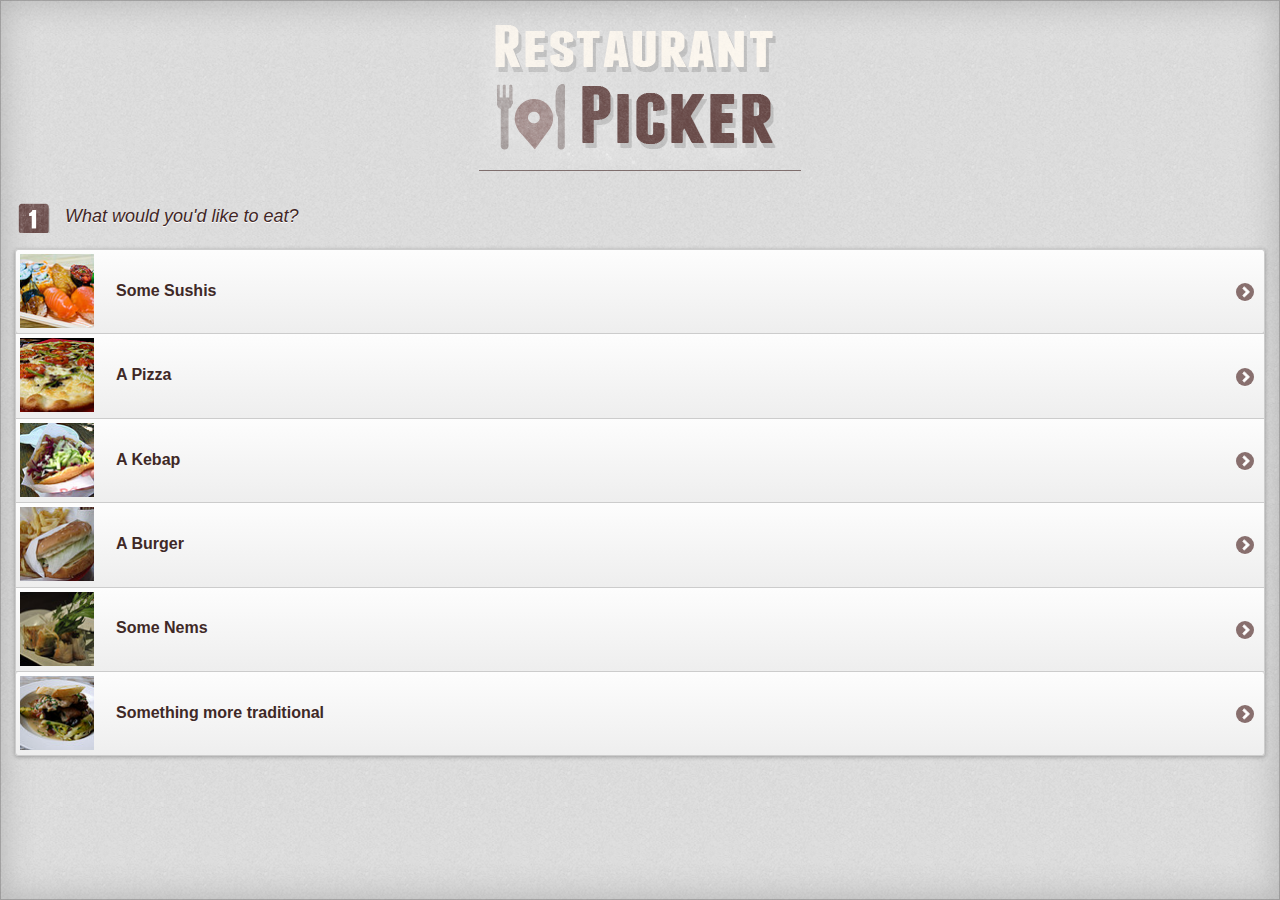
<file: index.html>
<!DOCTYPE html> 
<html> 
	<head>
  <meta charset="UTF-8">	
	<title>Restaurant Picker</title> 
	
	<meta name="viewport" content="width=device-width, initial-scale=1"> 
	<link rel="stylesheet" href="jquery.mobile.structure-1.0.1.css" />
	<link rel="apple-touch-icon" href="images/launch_icon_57.png" />
	<link rel="apple-touch-icon" sizes="72x72" href="images/launch_icon_72.png" />
	<link rel="apple-touch-icon" sizes="114x114" href="images/launch_icon_114.png" />
	<link rel="stylesheet" href="jquery.mobile-1.0.1.css" />
	<link rel="stylesheet" href="custom.css" />
	<script src="js/jquery-1.7.1.min.js"></script>
	<script src="js/jquery.mobile-1.0.1.min.js"></script>
</head> 

<body> 
<div data-role="page" id="home" data-theme="c">

	<div data-role="content">
	
	<div id="branding">
		<h1>Restaurant Picker </h1>
	</div>
	
	<div class="choice_list"> 
	<h1> What would you'd like to eat? </h1>
	
	<ul data-role="listview" data-inset="true" >
	<li><a href="choose_town.html" data-transition="slidedown"> <img src="sushis.jpg"/> <h3> Some Sushis</h3></a></li>
	<li><a href="choose_town.html"  data-transition="slidedown"> <img src="pizza.jpg"/> <h3> A Pizza </h3></a></li>
	<li><a href="choose_town.html"  data-transition="slidedown"> <img src="kebap.jpg"/> <h3> A Kebap</h3></a></li>
	<li><a href="choose_town.html"  data-transition="slidedown"> <img src="burger.jpg"/> <h3> A Burger</h3></a></li>
	<li><a href="choose_town.html"  data-transition="slidedown"> <img src="nems.jpg"/> <h3> Some Nems </h3></a></li>
	<li><a href="choose_town.html"  data-transition="slidedown"> <img src="tradi.jpg"/> <h3> Something more traditional</h3></a></li>	
	</ul>	
	
	</div>
	</div>

</div><!-- /page -->
</body>
</html>
</file>
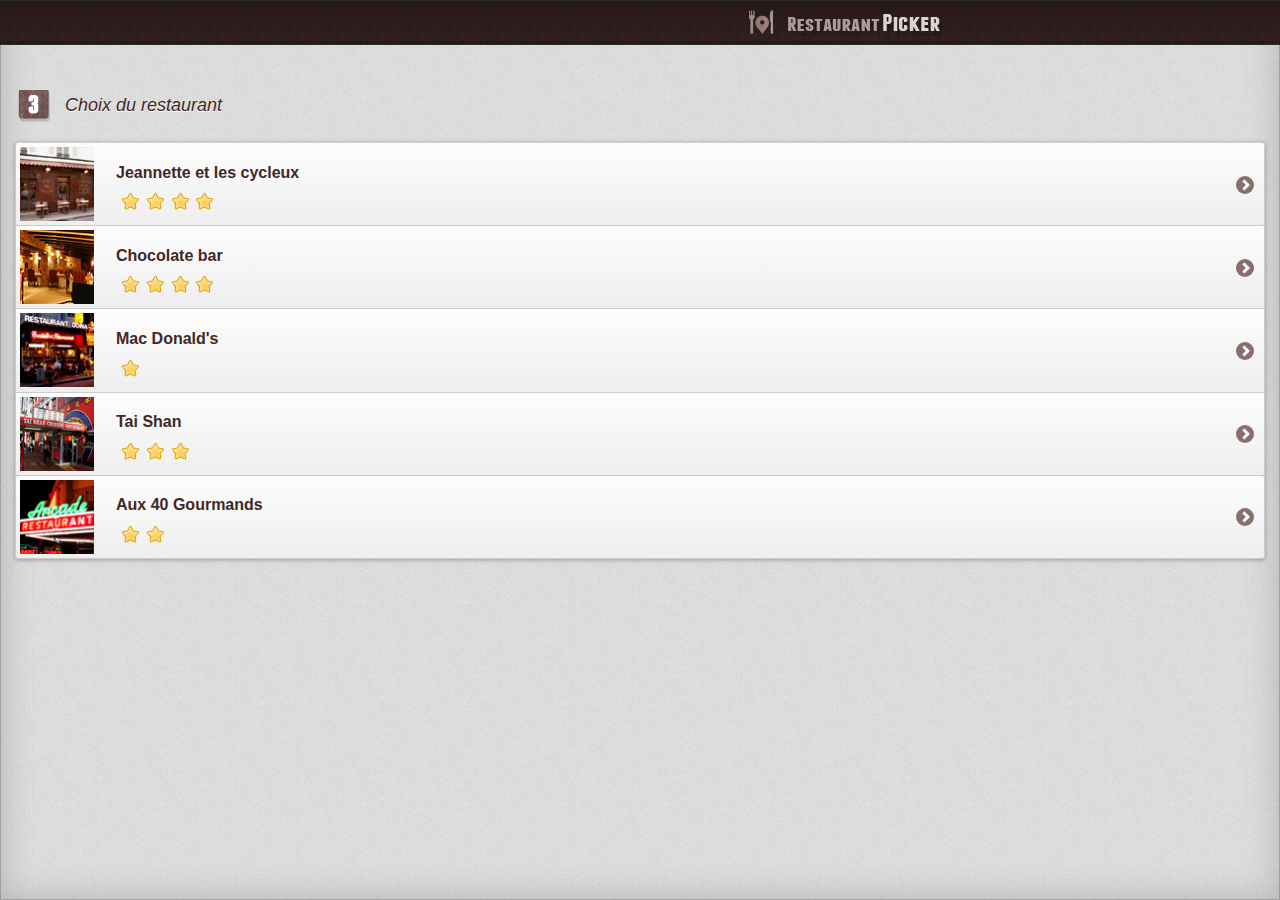
<file: choix_restau.html>
<!DOCTYPE html> 
<html> 
<head> 
	<meta charset="UTF-8">
	<title>Restaurant Picker</title> 
	<meta name="viewport" content="width=device-width, initial-scale=1"> 
	<link rel="stylesheet" href="jquery.mobile.structure-1.0.1.css" />
	<link rel="apple-touch-icon" href="images/launch_icon_57.png" />
	<link rel="apple-touch-icon" sizes="72x72" href="images/launch_icon_72.png" />
	<link rel="apple-touch-icon" sizes="114x114" href="images/launch_icon_114.png" />
	<link rel="stylesheet" href="jquery.mobile-1.0.1.css" />
	<link rel="stylesheet" href="custom.css" />
	<script src="js/jquery-1.7.1.min.js"></script>
	<script src="js/jquery.mobile-1.0.1.min.js"></script>
</head> 
<body> 
<div id="choisir_restau" data-role="page" data-add-back-btn="true">
	
	<div data-role="header" data-position="fixed"> 
		<h1> Restaurant Picker</h1>
	</div> 

	<div data-role="content">
	
	<div class="choice_list"> 
	<h1> Choix du restaurant </h1>
	
	<ul data-role="listview" data-inset="true" >
	<li><a href="restaurant.html" data-transition="slidedown"> <img src="restau01_mini.jpg"/> <h2> Jeannette et les cycleux </h2> <p class="classement four"> 4 étoiles </p></a></li>
	<li><a href="restaurant.html" data-transition="slidedown"> <img src="restau02_mini.jpg "/> <h2> Chocolate bar  </h2> <p class="classement four"> 4 étoiles </p> </a></li>
	<li><a href="restaurant.html" data-transition="slidedown"> <img src="restau03_mini.jpg "/> <h2> Mac Donald's</h2> <p class="classement one"> 1 étoiles </p> </a></li>
	<li><a href="restaurant.html" data-transition="slidedown"> <img src="restau04_mini.jpg "/> <h2> Tai Shan</h2> <p class="classement three"> 3 étoile </p> </a></li>
	<li><a href="restaurant.html" data-transition="slidedown"> <img src=" restau05_mini.jpg"/> <h2> Aux 40 Gourmands</h2> <p class="classement two"> 2 étoiles </p> </a></li>
	</ul>	
	
	</div>
	</div>

</div><!-- /page -->
</body>
</html>
</file>
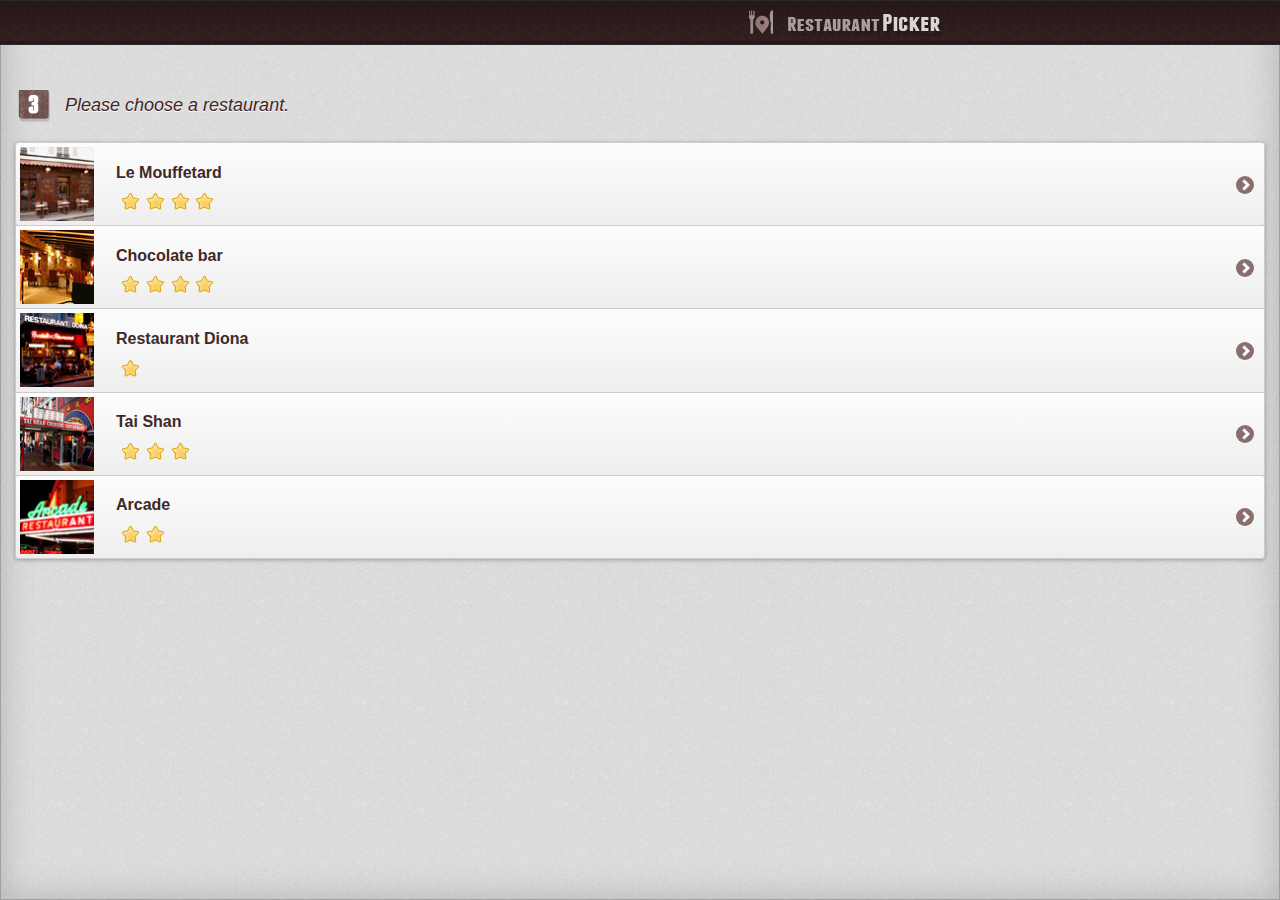
<file: choose_restaurant.html>
<!DOCTYPE html> 
<html> 
<head> 
	<meta charset="UTF-8">
	<title>Restaurant Picker</title> 
	<meta name="viewport" content="width=device-width, initial-scale=1"> 
	<link rel="stylesheet" href="jquery.mobile.structure-1.0.1.css" />
	<link rel="apple-touch-icon" href="images/launch_icon_57.png" />
	<link rel="apple-touch-icon" sizes="72x72" href="images/launch_icon_72.png" />
	<link rel="apple-touch-icon" sizes="114x114" href="images/launch_icon_114.png" />
	<link rel="stylesheet" href="jquery.mobile-1.0.1.css" />
	<link rel="stylesheet" href="custom.css" />
	<script src="js/jquery-1.7.1.min.js"></script>
	<script src="js/jquery.mobile-1.0.1.min.js"></script>
</head> 
<body> 
<div id="choisir_restau" data-role="page" data-add-back-btn="true">
	
	<div data-role="header" data-position="fixed"> 
		<h1> Restaurant Picker</h1>
	</div> 

	<div data-role="content">
	
	<div class="choice_list"> 
	<h1> Please choose a restaurant.</h1>
	
	<ul data-role="listview" data-inset="true" >
	<li><a href="restaurant.html" data-transition="slidedown"> <img src="restau01_mini.jpg"/> <h2> Le Mouffetard</h2> <p class="classement four"> 4 stars  </p></a></li>
	<li><a href="restaurant.html" data-transition="slidedown"> <img src="restau02_mini.jpg "/> <h2> Chocolate bar  </h2> <p class="classement four"> 4 stars  </p> </a></li>
	<li><a href="restaurant.html" data-transition="slidedown"> <img src="restau03_mini.jpg "/> <h2> Restaurant Diona</h2> <p class="classement one"> 1 star  </p> </a></li>
	<li><a href="restaurant.html" data-transition="slidedown"> <img src="restau04_mini.jpg "/> <h2> Tai Shan</h2> <p class="classement three"> 3 stars  </p> </a></li>
	<li><a href="restaurant.html" data-transition="slidedown"> <img src=" restau05_mini.jpg"/> <h2> Arcade</h2> <p class="classement two"> 2 stars </p> </a></li>
	</ul>	
	
	</div>
	</div>

</div><!-- /page -->
</body>
</html>
</file>
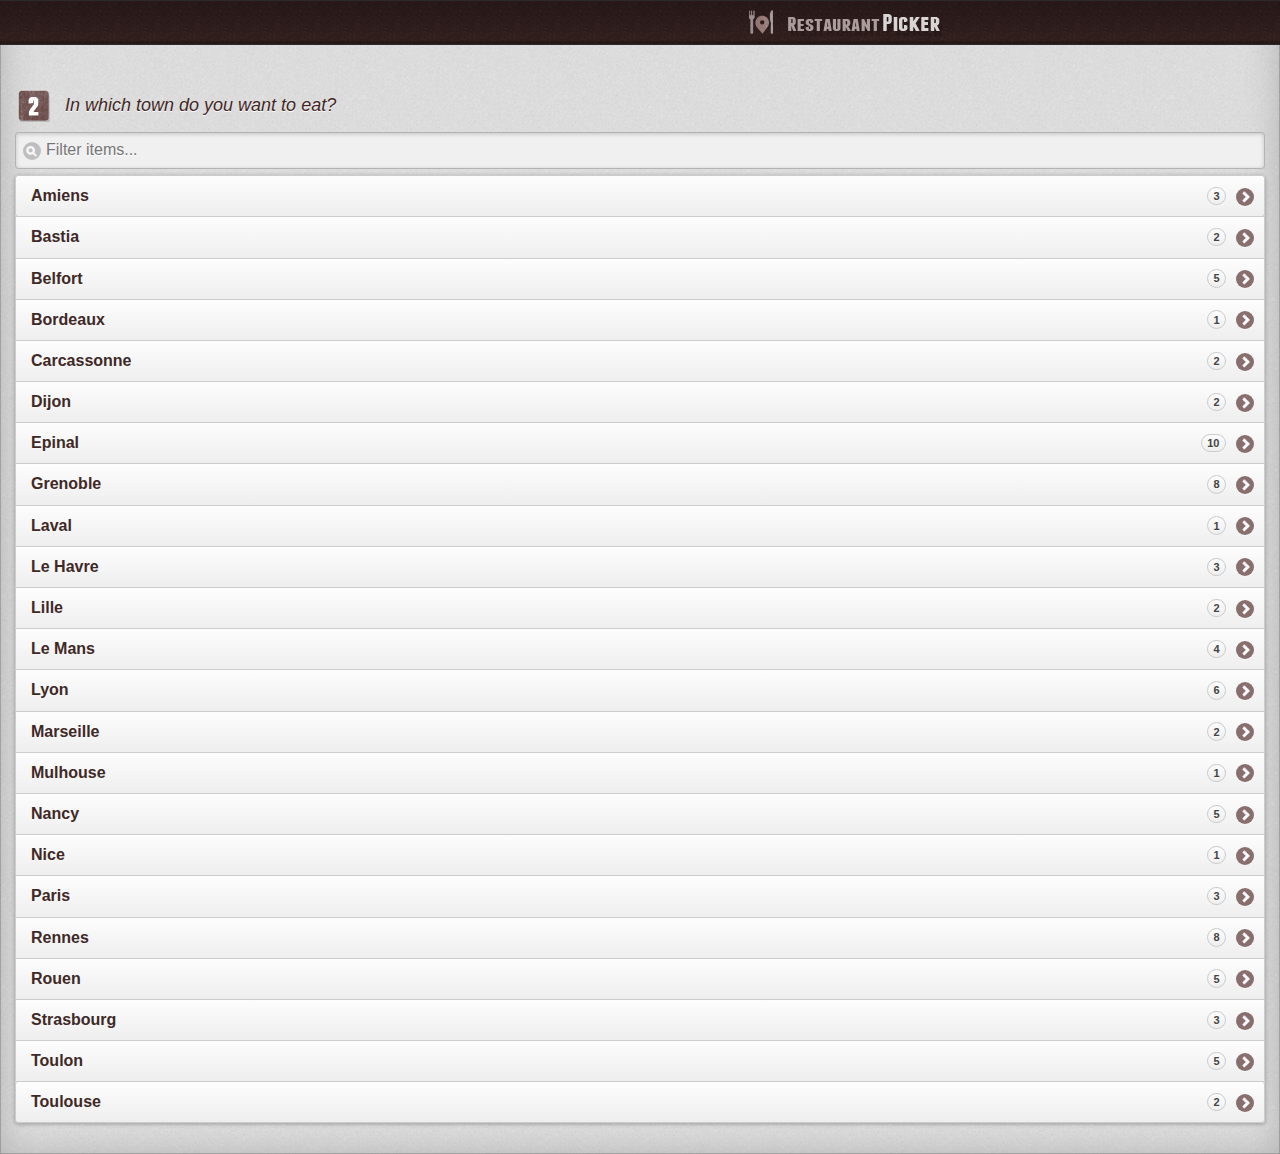
<file: choose_town.html>
<!DOCTYPE html> 
<html> 
<head> 
	 <meta charset="UTF-8">
	<title>Restaurant Picker</title> 
	<meta name="viewport" content="width=device-width, initial-scale=1"> 
	<link rel="stylesheet" href="jquery.mobile.structure-1.0.1.css" />
	<link rel="apple-touch-icon" href="images/launch_icon_57.png" />
	<link rel="apple-touch-icon" sizes="72x72" href="images/launch_icon_72.png" />
	<link rel="apple-touch-icon" sizes="114x114" href="images/launch_icon_114.png" />
	<link rel="stylesheet" href="jquery.mobile-1.0.1.css" />
	<link rel="stylesheet" href="custom.css" />
	<script src="js/jquery-1.7.1.min.js"></script>
	<script src="js/jquery.mobile-1.0.1.min.js"></script>
</head> 
<body> 
<div id="choisir_ville" data-role="page" data-add-back-btn="true">
	
	<div data-role="header" data-position="fixed"> 
		<h1> Restaurant Picker</h1>
	</div> 

	<div data-role="content">
	
	<div class="choice_list"> 
	<h1> In which town do you want to eat? </h1>
	
	<ul data-role="listview" data-inset="true" data-filter="true"  >
	<li><a href="choose_restaurant.html"  data-transition="slidedown"> Amiens <span class="ui-li-count" > 3 </span></a> </li>
	<li><a href="choose_restaurant.html"  data-transition="slidedown"> Bastia <span class="ui-li-count" > 2 </span></a> </li>
	<li><a href="choose_restaurant.html" data-transition="slidedown">  Belfort <span class="ui-li-count" > 5 </span></a> </li>
	<li><a href="choose_restaurant.html" data-transition="slidedown"> Bordeaux <span class="ui-li-count" > 1</span></a> </li>
	<li><a href="choose_restaurant.html" data-transition="slidedown">Carcassonne <span class="ui-li-count" > 2</span></a> </li>	
	<li><a href="choose_restaurant.html" data-transition="slidedown">Dijon<span class="ui-li-count" > 2</span></a> </li>
	<li><a href="choose_restaurant.html" data-transition="slidedown">Epinal <span class="ui-li-count" > 10 </span></a> </li>	
	<li><a href="choose_restaurant.html" data-transition="slidedown">Grenoble <span class="ui-li-count" > 8 </span></a> </li>
	<li><a href="choose_restaurant.html" data-transition="slidedown">Laval <span class="ui-li-count" > 1 </span></a> </li>
	<li><a href="choose_restaurant.html" data-transition="slidedown">Le Havre <span class="ui-li-count" > 3 </span></a> </li>
	<li><a href="choose_restaurant.html" data-transition="slidedown">Lille <span class="ui-li-count" > 2 </span></a> </li>
	<li><a href="choose_restaurant.html" data-transition="slidedown">Le Mans <span class="ui-li-count" > 4 </span></a> </li>
	<li><a href="choose_restaurant.html" data-transition="slidedown">Lyon <span class="ui-li-count" > 6 </span></a> </li>
	<li><a href="choose_restaurant.html" data-transition="slidedown">Marseille <span class="ui-li-count" > 2 </span></a> </li>
	<li><a href="choose_restaurant.html" data-transition="slidedown">Mulhouse <span class="ui-li-count" > 1 </span></a> </li>
	<li><a href="choose_restaurant.html" data-transition="slidedown">Nancy <span class="ui-li-count" > 5 </span></a> </li>
	<li><a href="choose_restaurant.html" data-transition="slidedown">Nice <span class="ui-li-count" > 1 </span></a> </li>
	<li><a href="choose_restaurant.html" data-transition="slidedown">Paris <span class="ui-li-count" > 3 </span></a> </li>
	<li><a href="choose_restaurant.html" data-transition="slidedown">Rennes <span class="ui-li-count" > 8 </span></a> </li>
	<li><a href="choose_restaurant.html" data-transition="slidedown">Rouen <span class="ui-li-count" > 5 </span></a> </li>
	<li><a href="choose_restaurant.html" data-transition="slidedown">Strasbourg <span class="ui-li-count" > 3 </span></a> </li>
	<li><a href="choose_restaurant.html" data-transition="slidedown">Toulon <span class="ui-li-count" > 5 </span></a> </li>
	<li><a href="choose_restaurant.html" data-transition="slidedown">Toulouse <span class="ui-li-count" > 2 </span></a> </li>
	</ul>
	</div>
	
	</div>

</div><!-- /page -->
</body>
</html>
</file>
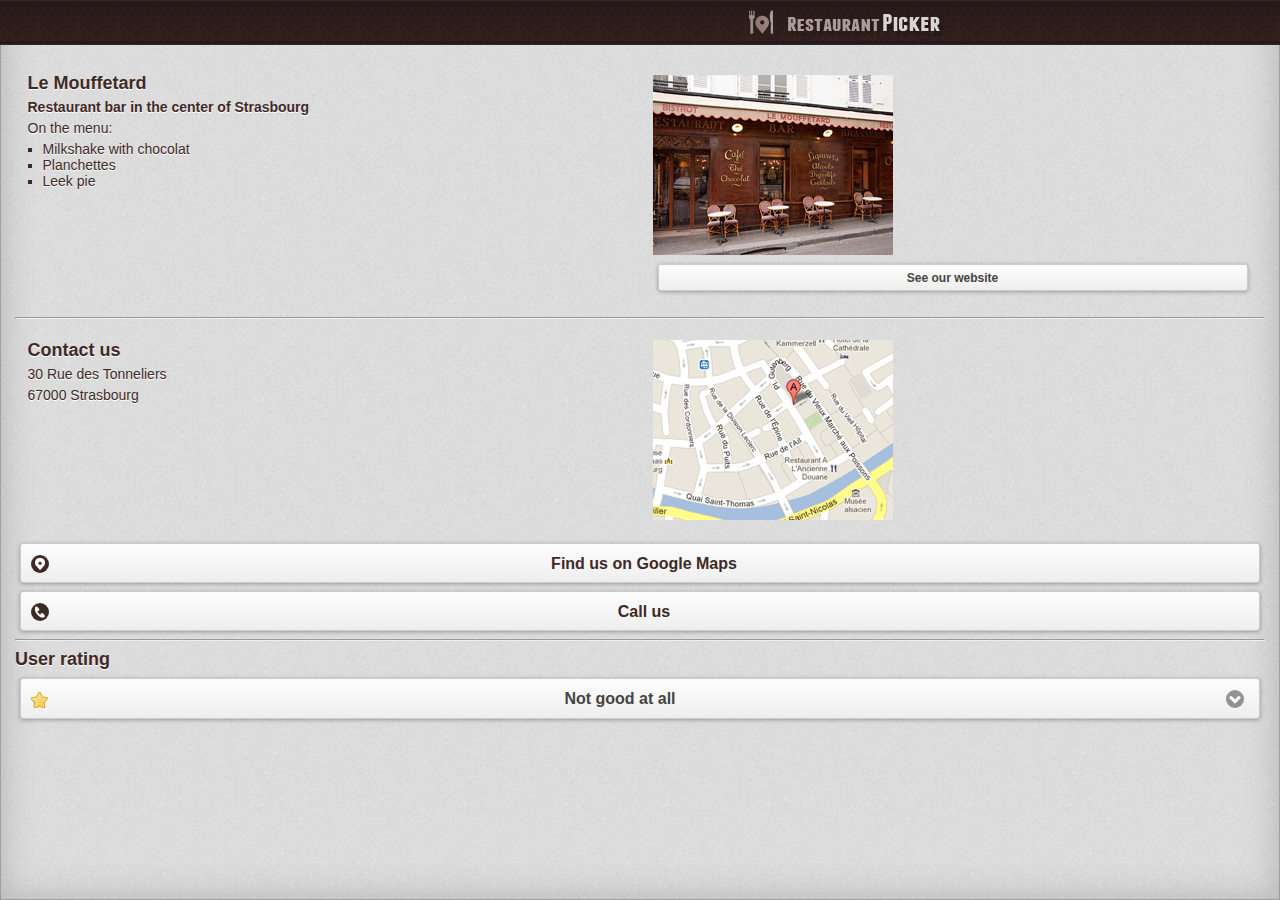
<file: restaurant.html>
<!DOCTYPE html> 
<html> 
<head> 
	<meta charset="UTF-8">
	<title>Restaurant Picker</title> 
	<meta name="viewport" content="width=device-width, initial-scale=1"> 
	<link rel="stylesheet" href="jquery.mobile.structure-1.0.1.css" />
	<link rel="apple-touch-icon" href="images/launch_icon_57.png" />
	<link rel="apple-touch-icon" sizes="72x72" href="images/launch_icon_72.png" />
	<link rel="apple-touch-icon" sizes="114x114" href="images/launch_icon_114.png" />
	<link rel="stylesheet" href="jquery.mobile-1.0.1.css" />
	<link rel="stylesheet" href="custom.css" />
	<script src="js/jquery-1.7.1.min.js"></script>
	<script src="js/jquery.mobile-1.0.1.min.js"></script>
</head> 
<body> 
<div id="restau" data-role="page" data-add-back-btn="true">
	
	<div data-role="header" data-position="fixed"> 
		<h1> Restaurant Picker</h1>
	</div> 
	
	<div data-role="content">
	<div class="ui-grid-a" id="restau_infos">	
		<div class="ui-block-a">
		<h1> Le Mouffetard</h1>
		<p><strong>  Restaurant bar in the center of Strasbourg</strong></p>
		<p> On the menu: </p>
			<ul> 
				<li> Milkshake with chocolat</li>
				<li> Planchettes </li>
				<li> Leek pie </li>
			</ul>			
		</div>		
		<div class="ui-block-b">
		<p><img src="restau01.jpg" alt="jeannette photo"/></p>
		<p><a href="http://www.google.fr" rel="external" data-role="button"> See our website</a></p>
		</div>
	</div><!-- /grid-a -->
	<hr/>
	
	<div class="ui-grid-a" id="contact_infos">	
		<div class="ui-block-a">
		<h2> Contact us</h2>
		<p>30 Rue des Tonneliers</p>
		<p> 67000 Strasbourg	</p>		
		</div>		
		<div class="ui-block-b">
		<img src="01_maps.jpg" alt="plan jeanette"/>
		</div>
	</div><!-- /grid-a -->
	<div id="contact_buttons">	
		<a href="http://maps.google.fr/maps?q=jeannette+et+les+cycleux&hl=fr&sll=46.75984,1.738281&sspn=10.221882,18.764648&hq=jeannette+et+les+cycleux&t=m&z=13&iwloc=A" data-role="button" data-icon="maps"> Find us on Google Maps </a> 	
		<a href="tel:0388161072"  data-role="button" data-icon="tel"> Call us </a>	
	</div>	
	<hr/>
	
	<div id="notation">	
	<form>
	<label for="select-choice-0" class="select"><h2> User rating </h2></label>
		<select name="note_utilisateur" id="note_utilisateur" data-native-menu="false" data-theme="c" >
		   <option value="one" class="one"> Not good at all </option>
		   <option value="two" class="two">Average </option>
		   <option value="three" class="three">Pretty good </option>
		   <option value="four" class="four"> Excellent </option>
		</select>	
	</form>
	</div>


	<script type="text/javascript">

	$( '#restau' ).live( 'pageinit',function(event){
		var SelectedOptionClass = $('option:selected').attr('class');
		$('div.ui-select').addClass(SelectedOptionClass);
		
		$('#note_utilisateur').live('change', function(){	 
			$('div.ui-select').removeClass(SelectedOptionClass);
			
			SelectedOptionClass = $('option:selected').attr('class');
			$('div.ui-select').addClass(SelectedOptionClass);		
			
		 });
		
	  
	});

	</script>
	

	</div>


</div><!-- /page -->
</body>
</html>
</file>
<file: custom.css>
/*** general styling */
.ui-page.ui-body-c{
background:url(images/bg.png);
box-shadow:  0px 0px 30px 5px rgba(107, 105, 105, 0.3) inset,
 0px 0px 0px 1px rgba(107, 105, 105, 0.4) inset;

}

.ui-icon.ui-icon-arrow-r {
background-color:rgb(136, 111, 110);
}
.ui-corner-all, 
.ui-corner-top,
.ui-corner-bottom,
.ui-corner-tl,
.ui-corner-tr,
.ui-corner-bl,
.ui-header .ui-btn-corner-all,
.ui-listview-filter .ui-btn-corner-all,
#restau_infos .ui-btn-corner-all,
#contact_buttons .ui-btn-corner-all,
#notation .ui-btn-corner-all{
border-radius:0.2em;
}

.ui-btn-active {
background: #654644; /* Old browsers */
background: -moz-linear-gradient(top,  #654644 0%, #331c1b 100%); /* FF3.6+ */
background: -webkit-gradient(linear, left top, left bottom, color-stop(0%,#654644), color-stop(100%,#331c1b)); /* Chrome,Safari4+ */
background: -webkit-linear-gradient(top,  #654644 0%,#331c1b 100%); /* Chrome10+,Safari5.1+ */
background: -o-linear-gradient(top,  #654644 0%,#331c1b 100%); /* Opera 11.10+ */
background: -ms-linear-gradient(top,  #654644 0%,#331c1b 100%); /* IE10+ */
background: linear-gradient(top,  #654644 0%,#331c1b 100%); /* W3C */
color:#fff !important;
}
.ui-content .choice_list  .ui-btn-active .ui-link-inherit,
.ui-btn-down-c a.ui-link-inherit,
#home .ui-btn-down-c a.ui-link-inherit{
color:#fff !important;
}

img{
max-width: 100%;
height: auto; width: auto;
-webkit-box-sizing: border-box;
-moz-box-sizing: border-box;
box-sizing: border-box;
}
.ui-grid-a .ui-block-a, .ui-grid-a .ui-block-b {
    width: 48%;
    padding:1%;
}





/* title bar */
.ui-header.ui-bar-a{
background:url(images/header_bg.png);
}
.ui-header .ui-title {
text-indent:-9999px;
font-size:0px;
background:url(images/header_logo.png) no-repeat 69% 5px ;
height:33px;
padding:5px 0 5px 50px;
margin:0px;
}

.ui-header  .ui-btn-up-a  {
background:rgba(255, 255, 255, 0.1);
box-shadow:none;
}
.ui-header  .ui-btn-hover-a {
background:rgba(0, 0, 0, 0.3);
box-shadow:none;
}




/*** home **/

#branding{
background:url(images/logo.png) no-repeat;
width:322px;
height:165px;
text-indent:-999px;
font-size:0px;
margin:-10px auto 0 auto;
border-bottom:1px solid rgba(65, 38, 37, 0.6);
}

.choice_list h1{
margin-top:30px;
font-size:18px;
color:rgb(65, 38, 37);
font-weight:normal;
font-style:italic;
padding:5px 0 6px 50px;
background:url(images/pagination.png) no-repeat;
}

#home .choice_list h1{
background-position: 0 -16px;
}
#home .choice_list  h3{
padding-top:10px;
color:rgb(63, 41, 39);
}
#home .choice_list .ui-btn-active  a.ui-link-inherit h3{
color:#fff;
}
.choice_list  img{
padding:3px;
}



/** Chose the town **/

#choisir_ville .choice_list h1{
background-position: 0 -72px;
margin-bottom:20px;
}
#choisir_ville .choice_list a{
padding-top:10px;
color:rgb(63, 41, 39);
}
#choisir_ville .ui-listview-filter a{
padding-top:0px;
}


/** choix du restaurant **/
.choice_list{
margin-top:30px;
}
#choisir_restau .choice_list h1{
background-position: 0 -132px;
margin:10px auto 20px auto;
}
#choisir_restau .choice_list a{
padding-top:10px;
color:rgb(63, 41, 39);
}

#choisir_restau .classement{
display:inline-bloc;
background:url(images/pagination.png) no-repeat  0 -182px;
height:22px;
text-indent:-999px;
font-size:0px;
}

#choisir_restau .one{
width:30px;
}
#choisir_restau .two{
width:55px;
}
#choisir_restau .three{
width:75px;
}
#choisir_restau .four{
width:99px;
}







/** restau **/
#restau_infos,
#contact_infos {
color:rgb(63, 41, 39);
font-size:14px;
}
#restau_infos h1,
#contact_infos h2,
#notation h2{
color:rgb(63, 41, 39);
font-size:18px;
margin:0 auto 5px auto;
}

#restau_infos p,
#restau_infos ul,
#contact_infos p{
margin:2px auto 5px auto;
}
#restau_infos ul{
padding:0 0 0 10px;
}
#restau_infos ul  li{
list-style-type:square;
margin-left:5px;
}

#restau_infos .ui-block-b .ui-btn {
font-size:12px;
}
#restau_infos .ui-block-b .ui-btn-inner{
padding:5px;
}

#contact_buttons a{
color:rgb(63, 41, 39);
}

.ui-icon-maps {
background: rgb(63, 41, 39) url(images/maps.png) no-repeat;
}
.ui-icon-tel{
background: rgb(63, 41, 39) url(images/phone.png) no-repeat;
}

/** add the stars to the drop down */
#note_utilisateur-menu a{
padding-left:100px;
position:relative;
}

#note_utilisateur-button span.ui-btn-text{
background:url(images/pagination.png) no-repeat;
} 

#note_utilisateur-button span.ui-btn-inner{
	padding-left:5px;
} 

#note_utilisateur-menu li a:before{
content: "   ";
display:inline-block;
width:115px;
height:20px;
background:url(images/pagination.png) no-repeat;
position:absolute;
left:0px;
}
.one #note_utilisateur-button span.ui-btn-text,
#note_utilisateur-menu li a:before{
background-position: -75px -182px;
}
.two #note_utilisateur-button span.ui-btn-text,
#note_utilisateur-menu li + li a:before{
background-position: -52px -182px;
}
.three #note_utilisateur-button span.ui-btn-text,
#note_utilisateur-menu li + li +li a:before{
background-position: -27px -182px;
}
.four #note_utilisateur-button span.ui-btn-text,
#note_utilisateur-menu li + li +li +li a:before{
background-position: -2px -182px;
}
</file>
